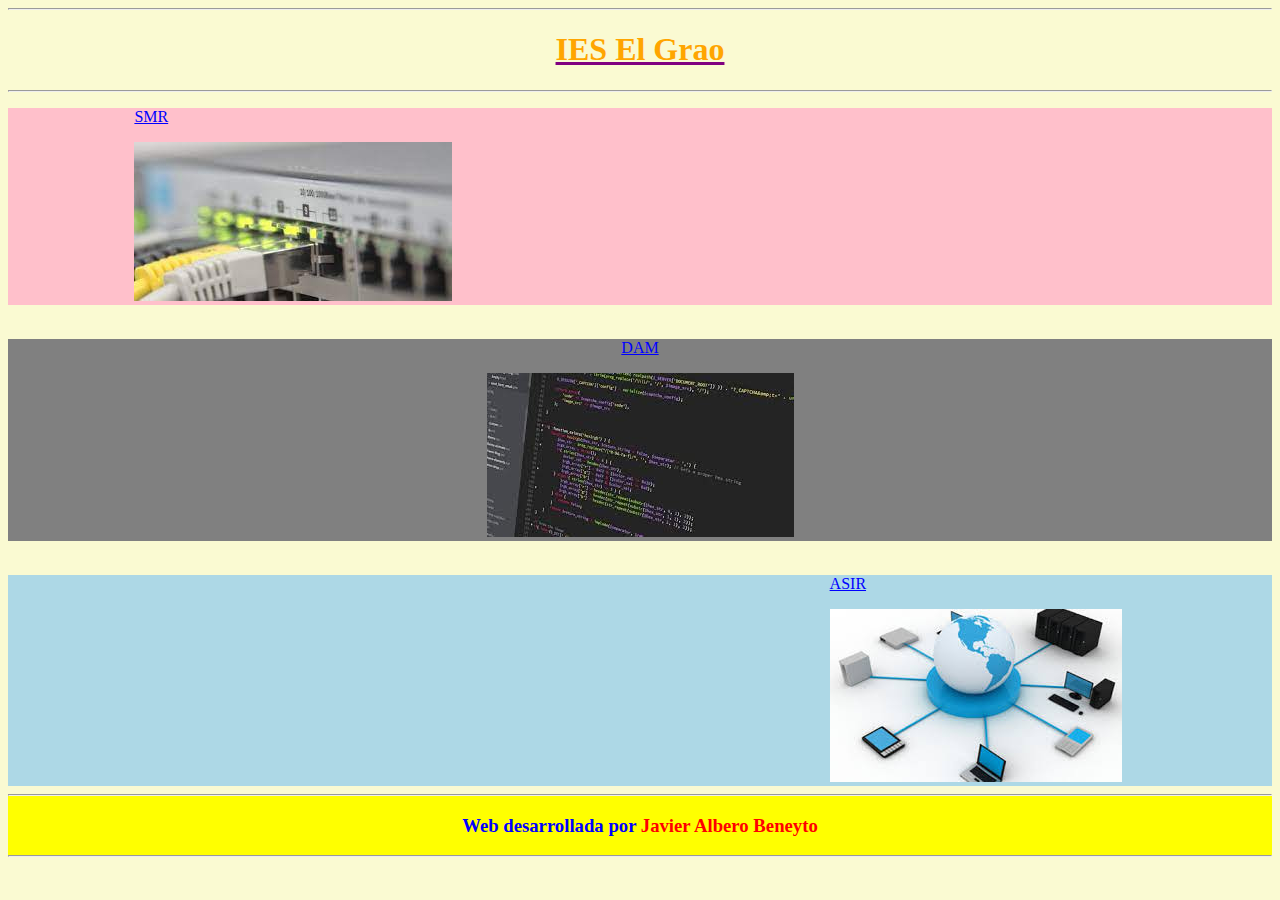
<file: index.html>
<!DOCTYPE html>
<html lang="en">
<head>
    <meta name="author" content="Javier Albero Beneyto">
    <meta charset="UTF-8">
    <meta name="viewport" content="width=device-width, initial-scale=1.0">
    <title>convocatoria extraordinaria</title>
    <link rel="stylesheet" href="style.css">
</head>
<body>
    <header>
        <hr>
        <h1><a class="a1" href="https://portal.edu.gva.es/ieselgrao/?page_id=690&lang=es" target="_blank">IES El Grao</a></h1>
        <hr>
    </header>
    <main>
    <section class="s1">
        <div class="d1">
        <p><a class="a2" href="SMR.html">SMR</a></p>
        <img src="recursos/smr.jpeg" alt="SMR">
    </div>
    </section>
    <br>
    <section class="s2">
        <div>
            <p><a class="a2" href="index.html">DAM</a></p>
            <img src="recursos/dam.jpeg" alt="DAM">
        </div>
    </section>
    <br>
    <section class="s3">
        <div class="d2">
            <p><a class="a2" href="ASIR.html">ASIR</a></p>
            <img src="recursos/asir.jpeg" alt="ASIR">
        </div>
    </section>
</main>
<footer>
    <hr>
    <h3>Web desarrollada por <span>Javier Albero Beneyto</span></h3>
    <hr>
</footer>
</body>
</html>
</file>
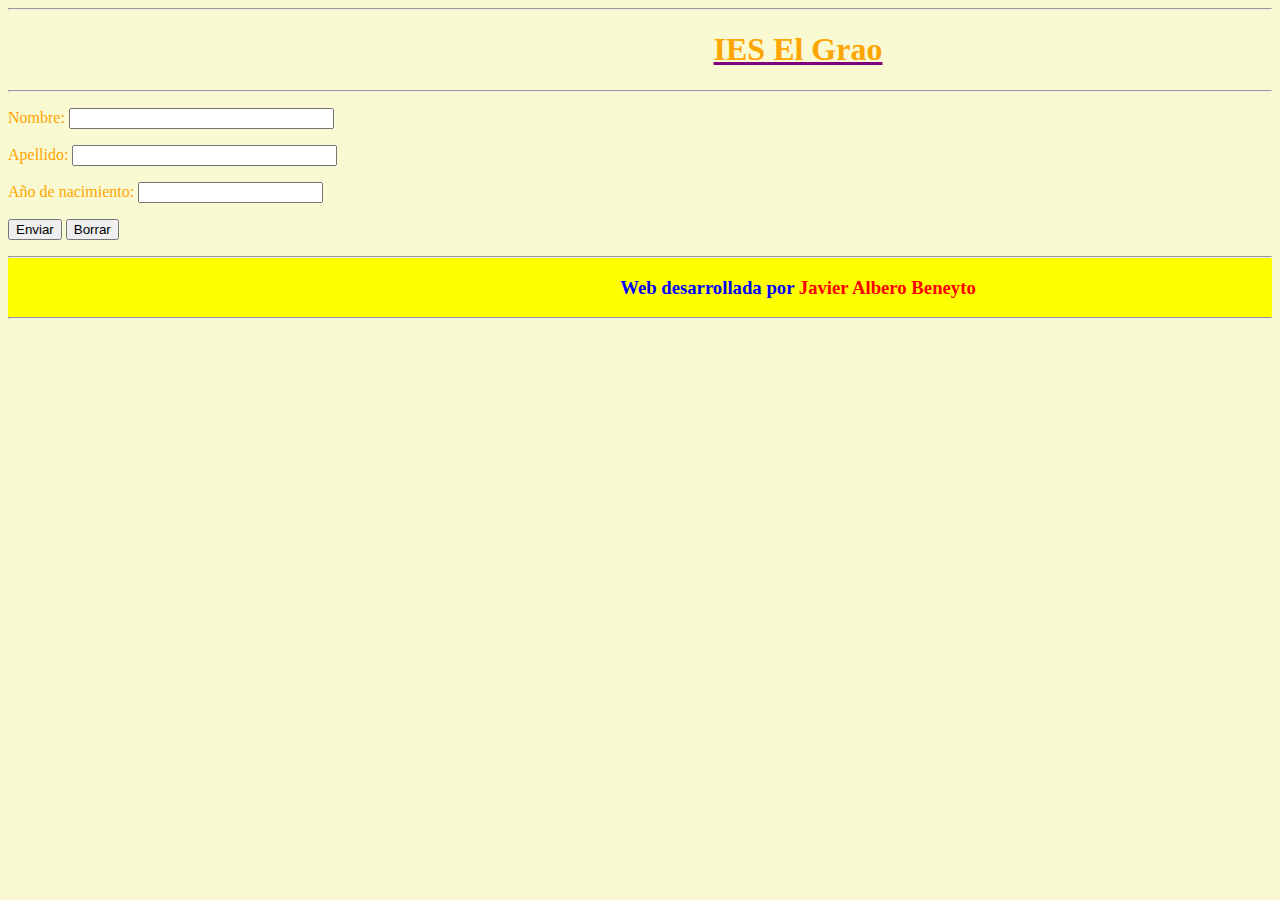
<file: ASIR.html>
<!DOCTYPE html>
<html lang="es">
<head>
    <meta name="author" content="Javier Albero Beneyto">
    <meta charset="UTF-8">
    <meta name="viewport" content="width=device-width, initial-scale=1.0">
    <title>document</title>
    <link rel="stylesheet" href="asir.css">

    <script>
         function función_apellido(){
          var apellido =  document.getElementById("apellido").value;
           var nombre = document.getElementById("nombre").value;
            alert( 'Bienvenido '+ nombre + ' ' + apellido + ' ' +'te vas a graduar de ASIR')
        }
    </script>
</head>
<body>
    <header>
        <hr>
        <h1><a class="a1" href="https://portal.edu.gva.es/ieselgrao/?page_id=690&lang=es" target="_blank">IES El Grao</a></h1>
        <hr>
    </header>
    <main>
<p>Nombre: <input type="text" name="Nombre" size="30" id="nombre"></p>
<p>Apellido: <input type="text" name="apellido" size="30" id="apellido" onblur="función_apellido()"></p>
<p>Año de nacimiento: <input type="number" min="1900"></p>
<p>
    <input type="submit" value="Enviar">
    <input type="reset" value="Borrar">
</p>
    </main>
    <footer>
        <hr>
        <h3>Web desarrollada por <span>Javier Albero Beneyto</span></h3>
        <hr>
    </footer>
</file>
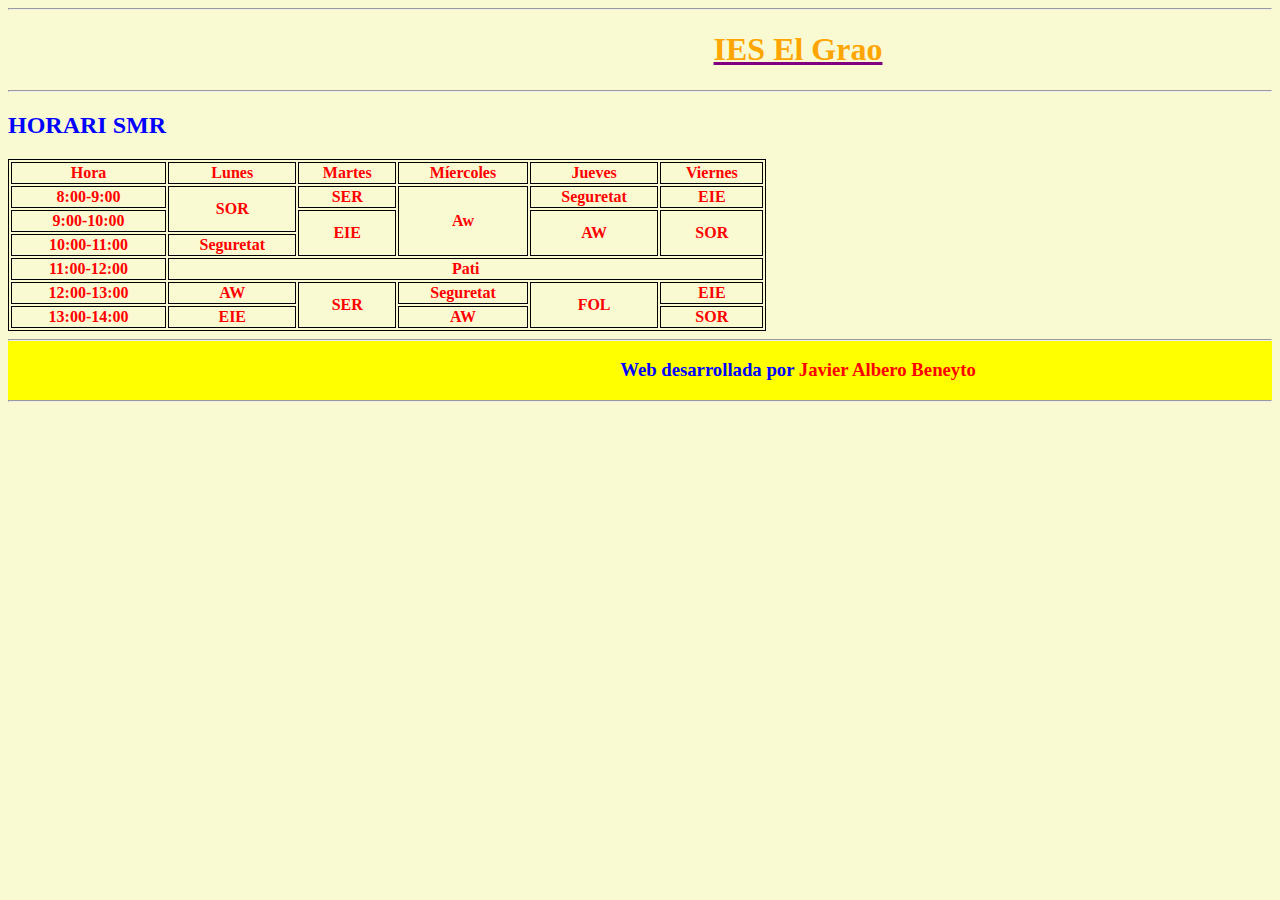
<file: SMR.html>
<!DOCTYPE html>
<html lang="en">
<head>
    <meta name="author" content="Javier Albero Beneyto">
    <meta charset="UTF-8">
    <meta name="viewport" content="width=device-width, initial-scale=1.0">
    <title>convocatoria extraordinaria</title>
    <link rel="stylesheet" href="SMR.css">
</head>
<body>
    <header>
        <hr>
        <h1><a class="a1" href="https://portal.edu.gva.es/ieselgrao/?page_id=690&lang=es" target="_blank">IES El Grao</a></h1>
        <hr>
    </header>
    <main>
<h2>HORARI SMR</h2>
<table class="t1">
<tr>
    <th>Hora</th>
    <th>Lunes</th>
    <th>Martes</th>
    <th>Míercoles</th>
    <th>Jueves</th>
    <th>Viernes</th>
</tr>
<tr>
    <td>8:00-9:00</td>
    <td rowspan="2">SOR</td>
    <td>SER</td>
    <td rowspan="3">Aw</td>
    <td>Seguretat</td>
    <td>EIE</td>
</tr>
<tr>
    <td>9:00-10:00</td>
    <td rowspan="2">EIE</td>
    <td rowspan="2">AW</td>
    <td rowspan="2">SOR</td>
</tr>
<tr>
    <td>10:00-11:00</td>
    <td>Seguretat</td>
</tr>
<tr>
    <td>11:00-12:00</td>
    <td colspan="5">Pati</td>
</tr>
<tr>
    <td>12:00-13:00</td>
    <td>AW</td>
    <td rowspan="2">SER</td>
    <td>Seguretat</td>
    <td rowspan="2">FOL</td>
    <td>EIE</td>
</tr>
<tr>
    <td>13:00-14:00</td>
    <td>EIE</td>
    <td>AW</td>
    <td>SOR</td>
</tr>
</table>
    </main>
    <footer>
        <hr>
        <h3>Web desarrollada por <span>Javier Albero Beneyto</span></h3>
        <hr>
    </footer>
</file>
<file: style.css>
body{
    background-color: lightgoldenrodyellow;
}

header{
    text-align: center;
}
a.a1{
    color: orange;
    text-decoration: underline purple;
}

section.s1{
    background-color: pink;
}

div.d1{
    margin-left: 10%;
}

section.s2{
    text-align: center;
    background-color: grey;
}

section.s3{
    background-color: lightblue;
}

div.d2{
    margin-left: 65%;
}

footer{
    background-color: yellow;
    color: blue;
    text-align: center;
}

span{
    color: red;
}

a.a2{
    color: blue;
}
</file>
<file: asir.css>
body{
    background-color: lightgoldenrodyellow;
}

header{
    text-align: center;
}
a.a1{
    color: orange;
    text-decoration: underline purple;
    margin-left: 25%;
}
main{
    color: orange;
}


footer{
    background-color: yellow;
    color: blue;
    text-align: center;
}

h3{
margin-left: 25%;
}

span{
    color: red;
}
</file>
<file: SMR.css>
body{
    background-color: lightgoldenrodyellow;
}

header{
    text-align: center;
}
a.a1{
    margin-left: 25%;
    color: orange;
    text-decoration: underline purple;
}

h2{
    color: blue;
}

table.t1{
    border: 1px black solid;
    color: red;
    font-weight: bold;
    text-align: center;
    width: 60%;
}
th{
    border: 1px black solid;
}

td{
 border: 1px black solid;
}

footer{
    background-color: yellow;
    color: blue;
    text-align: center;
}

span{
    color: red;
}



h3{
    margin-left: 25%;
}
</file>
